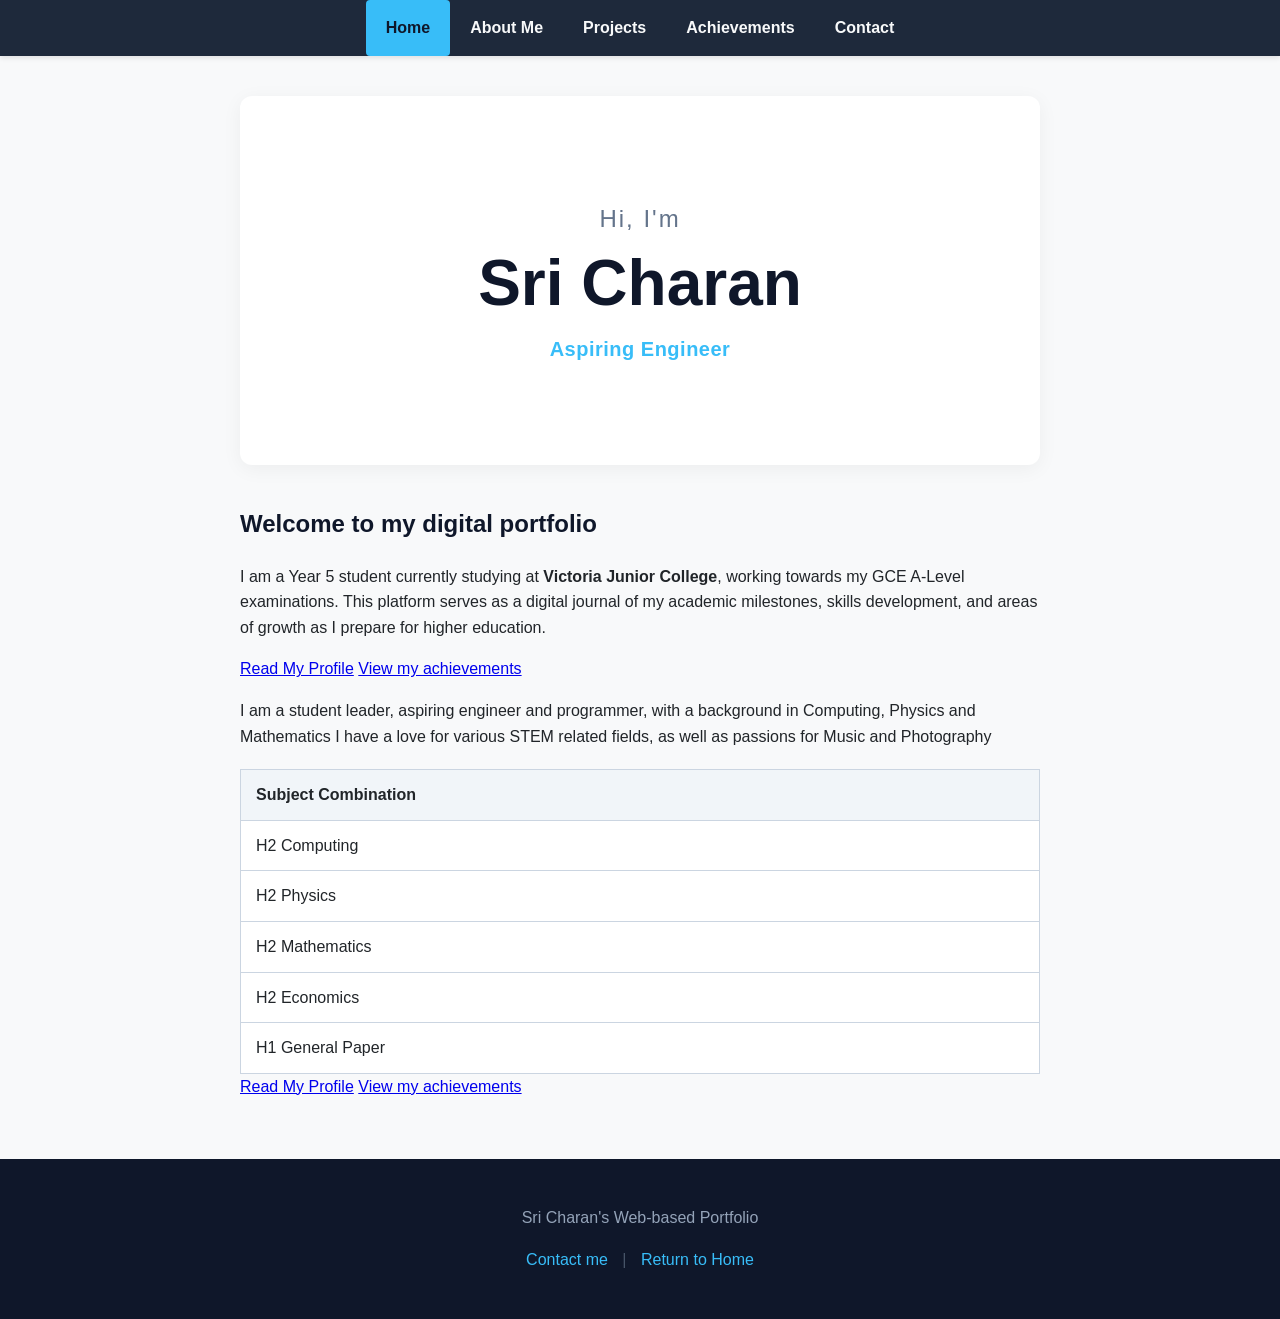
<file: index.html>
<!DOCTYPE html>
<html lang="en">
<head>
					<meta charset="UTF-8">
					<meta name="viewport" content="width=device-width, initial-scale=1.0">
					<meta name="description" content="Sri Charan's Web-based Portfolio">					
					<title>Sri Portfolio - Home</title>
					<link rel="stylesheet" href="style.css">
</head>

<body>
					<header>
										<nav>
										    <ul>
										        <li><a href="index.html" class="active">Home</a></li>
										        <li><a href="about.html">About Me</a></li>
										        <li><a href="projects.html">Projects</a></li>
										        <li><a href="resume.html">Achievements</a></li>
										        <li><a href="contact.html">Contact</a></li>
										    </ul>
										</nav>
					</header>
					
					<main>
										
   <section id="hero">
       <p class="hero-intro">Hi, I'm</p>
       <h1 class="hero-name">Sri Charan</h1>
       <p class="hero-subtitle">Aspiring Engineer</p>
   </section>
										
										<section id = "home">
															<h1>Welcome to my digital portfolio</h1>
															<p>
            I am a Year 5 student currently studying at <strong>Victoria Junior College</strong>, 
            working towards my GCE A-Level examinations. This platform serves as a digital journal of my 
            academic milestones, skills development, and areas of growth as I prepare for higher education.
        </p>
        <div class="cta-buttons">
            <a href="about.html" class="btn-primary">Read My Profile</a>
            <a href="resume.html" class="btn-secondary">View my achievements</a>
        </div>
										</section>
										
										<section class="home-intro-box">
															
					<p>
										I am a student leader, aspiring engineer and programmer, with a background in Computing, Physics and Mathematics
										I have a love for various STEM related fields, as well as passions for Music and Photography
					</p>
															
										<table border="1">
																				<thead>
																														<tr>
																																								<th>Subject Combination</th>
																														</tr>
																				</thead>
																				<tbody>
																									<tr><td>H2 Computing</td></tr>
																									<tr><td>H2 Physics</td></tr>
																									<tr><td>H2 Mathematics</td></tr>
																									<tr><td>H2 Economics</td></tr>
																									<tr><td>H1 General Paper</td></tr>
																				</tbody>
										</table>
										</section>
										
																				
					

										<div class="cta-buttons">
															<a href="about.html" class="btn-primary">Read My Profile</a>
  								<a href="resume.html" class="btn-secondary">View my achievements</a>
										</div>

										
					</main>
					
					<footer>
  			<p>Sri Charan's Web-based Portfolio</p>
  			<p><a href="contact.html">Contact me</a> <label>|</label> </label><a href="index.html">Return to Home</a></p>
					</footer>
					
					
</body>

</html>
</file>
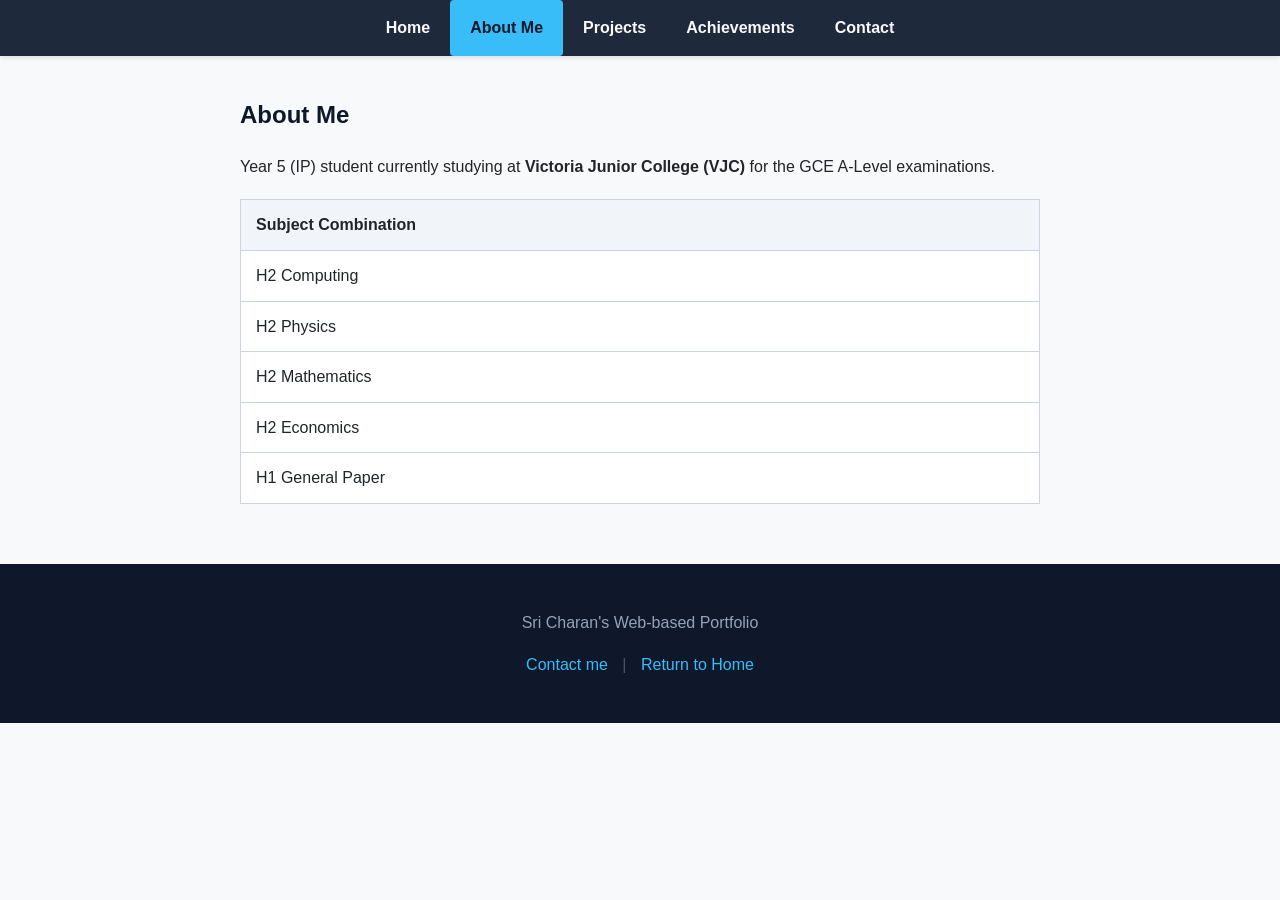
<file: about.html>
<!DOCTYPE html>
<html lang="en">
<head>
					<meta charset="UTF-8">
					<meta name="viewport" content="width=device-width, initial-scale=1.0">
					<meta name="description" content="Sri Charan's Web-based Portfolio">					
					<title>Sri Portfolio - About Me</title>
					<link rel="stylesheet" href="style.css">
</head>

<body>
					<header>
										<nav>
															<ul>
					      <li><a href="index.html">Home</a></li>
					      <li><a href="about.html" class="active">About Me</a></li>
					      <li><a href="projects.html">Projects</a></li>
					      <li><a href="resume.html">Achievements</a></li>
					      <li><a href="contact.html">Contact</a></li>
					    </ul>
										</nav>
					</header>
					
					<main>
										<section id = "Brief">
															<h1>About Me</h1>
															<p>Year 5 (IP) student currently studying at <strong>Victoria Junior College (VJC)</strong> for the GCE A-Level examinations. </p>
															<table border="1">
																				<thead>
																									<tr>
																														<th>Subject Combination</th>
																									</tr>
																				</thead>
																				<tbody>
																									<tr><td>H2 Computing</td></tr>
																									<tr><td>H2 Physics</td></tr>
																									<tr><td>H2 Mathematics</td></tr>
																									<tr><td>H2 Economics</td></tr>
																									<tr><td>H1 General Paper</td></tr>
																				</tbody>
															</table>
										</section>
										
										<section id="Interests"></section>
										
					</main>
					
					<footer>
  			<p>Sri Charan's Web-based Portfolio</p>
  			<p><a href="contact.html">Contact me</a> <label>|</label> <a href="index.html">Return to Home</a></p>
					</footer>
					
					
</body>

</html>
</file>
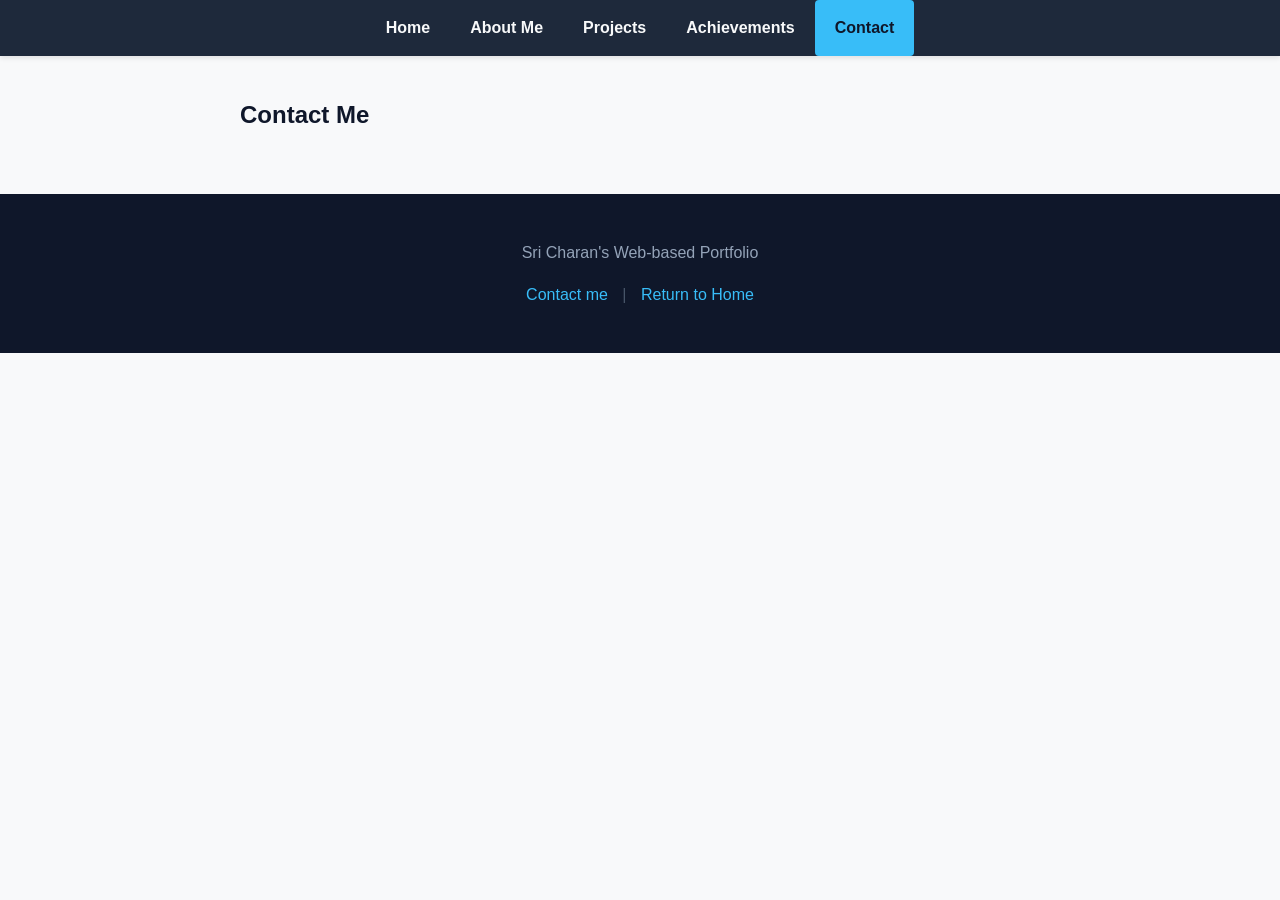
<file: contact.html>
<!DOCTYPE html>
<html lang="en">
<head>
					<meta charset="UTF-8">
					<meta name="viewport" content="width=device-width, initial-scale=1.0">
					<meta name="description" content="Sri Charan's Web-based Portfolio">					
					<title>Sri Portfolio - Contact Me</title>
					<link rel="stylesheet" href="style.css">
</head>

<body>
					<header>
										<nav>
										    <ul>
										        <li><a href="index.html">Home</a></li>
										        <li><a href="about.html">About Me</a></li>
										        <li><a href="projects.html">Projects</a></li>
										        <li><a href="resume.html">Achievements</a></li>
										        <li><a href="contact.html" class="active">Contact</a></li>
										    </ul>
										</nav>
					</header>
					
					<main>
										<section id = "contact">
															<h1>Contact Me</h1>
															
															
															
															
															
										</section>
					</main>
					
					<footer>
  			<p>Sri Charan's Web-based Portfolio</p>
  			<p><a href="contact.html">Contact me</a> <label>|</label> </label><a href="index.html">Return to Home</a></p>
					</footer>
					
					
</body>

</html>
</file>
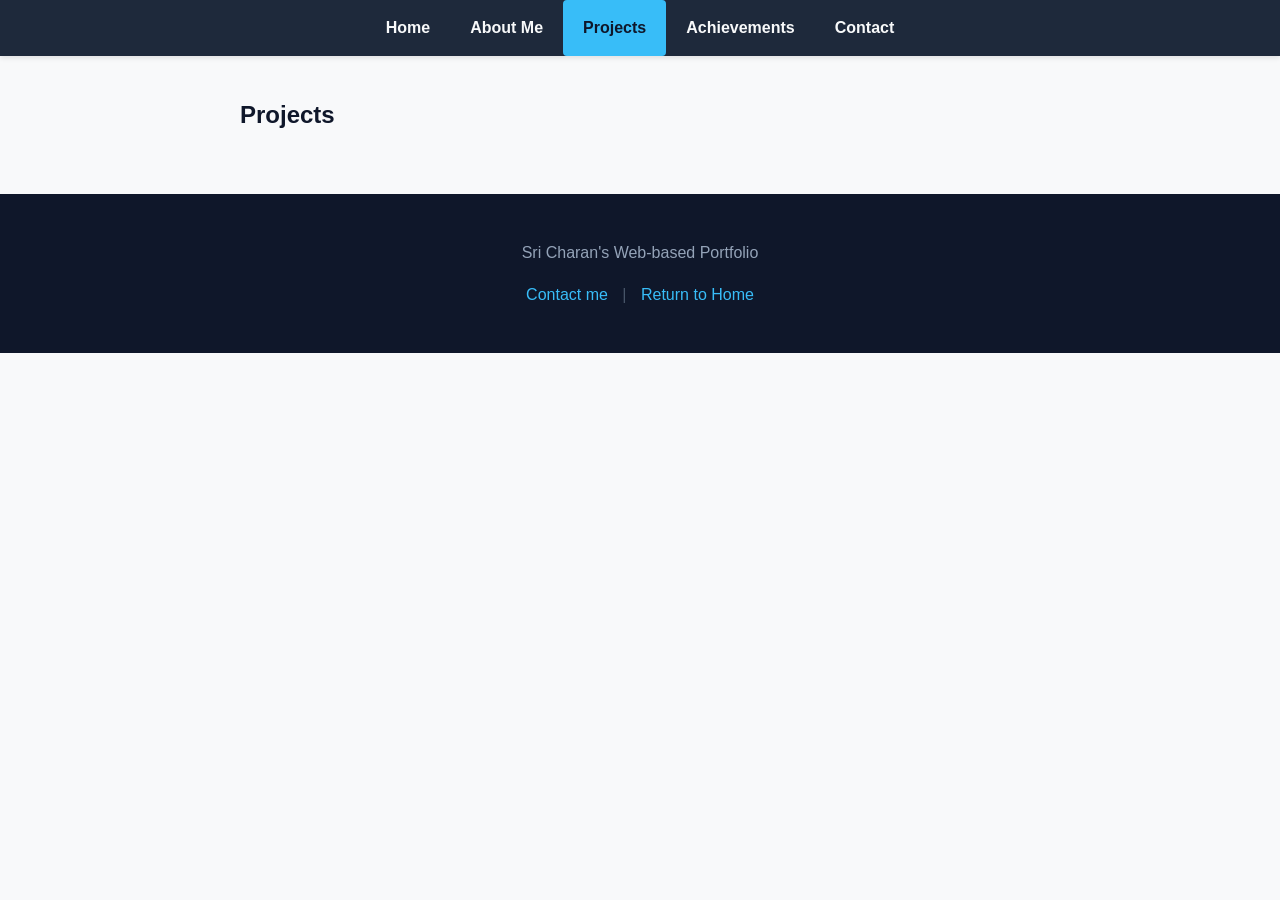
<file: projects.html>
<!DOCTYPE html>
<html lang="en">
<head>
					<meta charset="UTF-8">
					<meta name="viewport" content="width=device-width, initial-scale=1.0">
					<meta name="description" content="Sri Charan's Web-based Portfolio">					
					<title>Sri Portfolio - Projects</title>
					<link rel="stylesheet" href="style.css">
</head>

<body>
					<header>
										<nav>
										    <ul>
										        <li><a href="index.html">Home</a></li>
										        <li><a href="about.html">About Me</a></li>
										        <li><a href="projects.html" class="active">Projects</a></li>
										        <li><a href="resume.html">Achievements</a></li>
										        <li><a href="contact.html">Contact</a></li>
										    </ul>
										</nav>
					</header>
					
					<main>
										<section id = "projects">
															<h1>Projects</h1>
															
															
															
															
															
										</section>
					</main>
					
					<footer>
  			<p>Sri Charan's Web-based Portfolio</p>
  			<p><a href="contact.html">Contact me</a> <label>|</label> </label><a href="index.html">Return to Home</a></p>
					</footer>
					
					
</body>

</html>
</file>
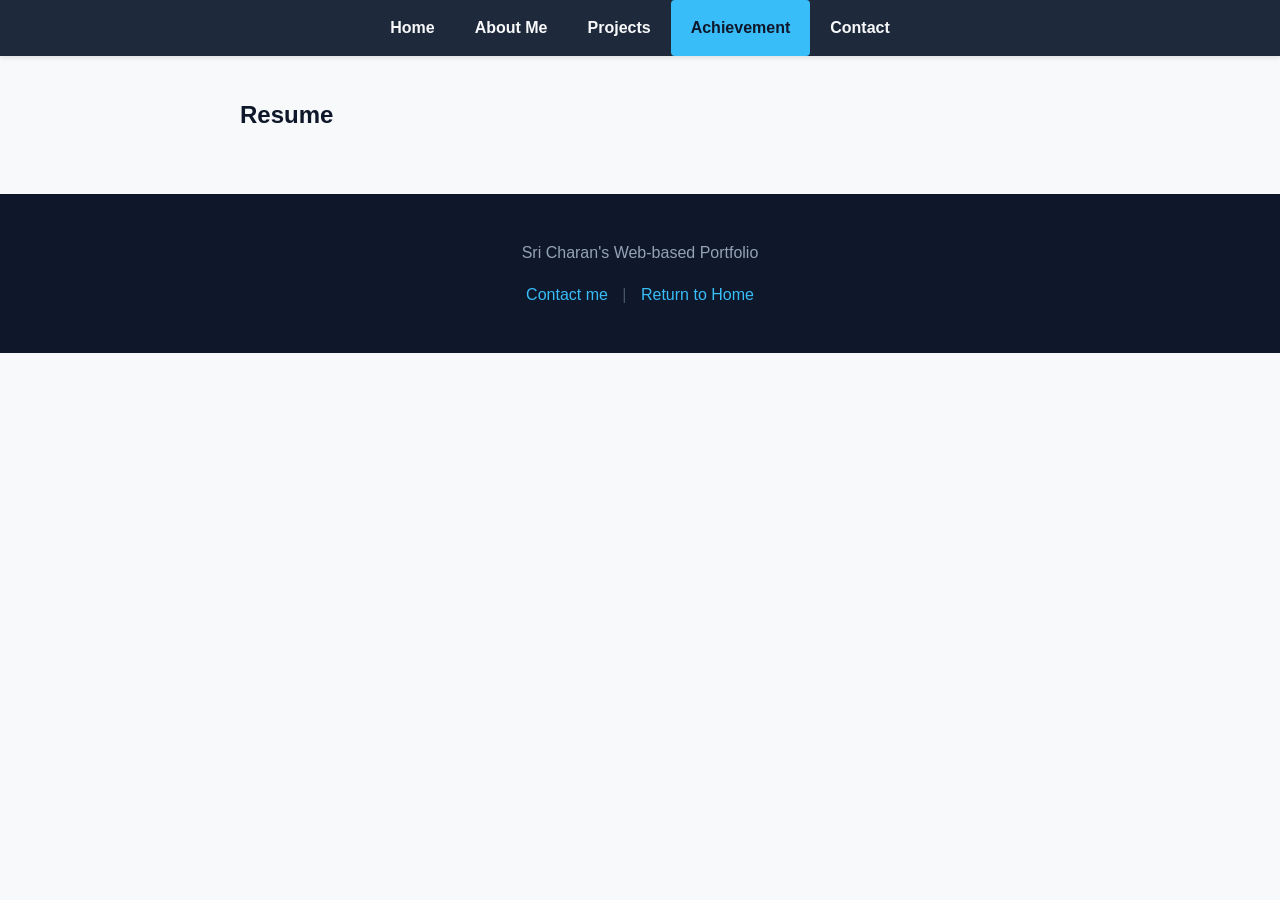
<file: resume.html>
<!DOCTYPE html>
<html lang="en">
<head>
					<meta charset="UTF-8">
					<meta name="viewport" content="width=device-width, initial-scale=1.0">
					<meta name="description" content="Sri Charan's Web-based Portfolio">					
					<title>Sri Portfolio - Resume</title>
					<link rel="stylesheet" href="style.css">
</head>

<body>
					<header>
										<nav>
										    <ul>
										        <li><a href="index.html">Home</a></li>
										        <li><a href="about.html">About Me</a></li>
										        <li><a href="projects.html">Projects</a></li>
										        <li><a href="resume.html" class="active">Achievement</a></li>
										        <li><a href="contact.html">Contact</a></li>
										    </ul>
										</nav>
					</header>
					
					<main>
										<section id = "resume">
															<h1>Resume</h1>
															
															
															
															
															
										</section>
					</main>
					
					<footer>
  			<p>Sri Charan's Web-based Portfolio</p>
  			<p><a href="contact.html">Contact me</a> <label>|</label> </label><a href="index.html">Return to Home</a></p>
					</footer>
					
					
</body>

</html>
</file>
<file: style.css>
/* --- GLOBAL STYLES --- */
body {
    font-family: -apple-system, BlinkMacSystemFont, "Segoe UI", Roboto, Helvetica, Arial, sans-serif;
    line-height: 1.6;
    background-color: #f8f9fa; /* Soft off-white */
    color: #212529;            /* Clear charcoal text */
    margin: 0;
    padding: 0;
}

/* Page constraints and safety spacing from screen edges */
main {
    max-width: 800px; 
    margin: 40px auto; 
    padding: 0 20px; /* Crucial left and right spacing */
}

html {
    scroll-behavior: smooth;
}

/* --- NAVIGATION BAR --- */
header {
    background-color: #1e293b; /* Deep slate blue */
    position: sticky;
    top: 0;
    z-index: 100;
    box-shadow: 0 2px 5px rgba(0,0,0,0.1);
}

nav ul {
    list-style-type: none;
    margin: 0;
    padding: 0;
    display: flex; 
    justify-content: center; 
}

nav li a {
    display: block;
    color: #f8f9fa;
    text-decoration: none; 
    padding: 15px 20px;
    font-weight: 600;
    transition: background-color 0.3s, color 0.3s; 
}

/* Menu items interaction on mouse hover */
nav li a:hover {
    background-color: #334155; 
    color: #38bdf8; 
}

/* ACTIVE PAGE HIGHLIGHT */
nav li a.active {
    background-color: #38bdf8; /* Tech blue background */
    color: #0f172a;            /* High contrast dark text */
    border-radius: 4px;        
}

/* --- GRAND HERO SECTION --- */
#hero {
    text-align: center;         
    padding: 80px 20px;         /* Expansive vertical padding */
    background: #ffffff;        
    border-radius: 12px;        
    box-shadow: 0 4px 20px rgba(0, 0, 0, 0.05); 
    margin: 40px auto;
    /* Smooth interactive transitions */
    transition: transform 0.4s cubic-bezier(0.16, 1, 0.3, 1), box-shadow 0.4s ease;
}

/* Mouse interactions for the entire Hero Card */
#hero:hover {
    transform: translateY(-6px); /* Elevates the card slightly */
    box-shadow: 0 12px 30px rgba(56, 189, 248, 0.15); /* Soft teal engineering glow */
}

.hero-intro {
    font-size: 1.5rem;          
    color: #64748b;
    letter-spacing: 2px;        
    margin-bottom: 0;           
}

.hero-name {
    font-size: 4rem;            
    font-weight: 800;           
    color: #0f172a;             
    margin: 10px 0;             
    line-height: 1.1;
    display: block; /* Fixed from inline-block to prevent box glitched tracking */
    transition: color 0.3s ease, transform 0.3s ease;
    cursor: default;
}

/* Update this selector so it explicitly responds when the main #hero box is hovered */
#hero:hover .hero-name {
    color: #38bdf8; 
    transform: scale(1.03); 
}


/* Mouse interaction specifically for the name text */
.hero-name:hover {
    color: #38bdf8; 
    transform: scale(1.03); 
}

.hero-subtitle {
    font-size: 1.25rem;
    color: #38bdf8;             
    font-weight: 600;
    margin-top: 15px;
    letter-spacing: 0.5px;
}

/* --- TEXT ELEMENTS & TABLES (Used across pages) --- */
h1, h2, h3 {
    color: #0f172a;
}

table {
    margin-top: 20px;
    width: 100%;
    border-collapse: collapse;
    background: #ffffff;
}

th, td {
    padding: 12px 15px;
    text-align: left;
    border: 1px solid #cbd5e1;
}

th {
    background-color: #f1f5f9;
    font-weight: bold;
}

/* --- FOOTER --- */
footer {
    text-align: center;
    padding: 30px 0;
    background-color: #0f172a;
    color: #94a3b8;
    margin-top: 60px;
}

footer a {
    color: #38bdf8;
    text-decoration: none;
}

footer a:hover {
    text-decoration: underline;
}

footer label {
    color: #475569;
    margin: 0 10px;
}
</file>
